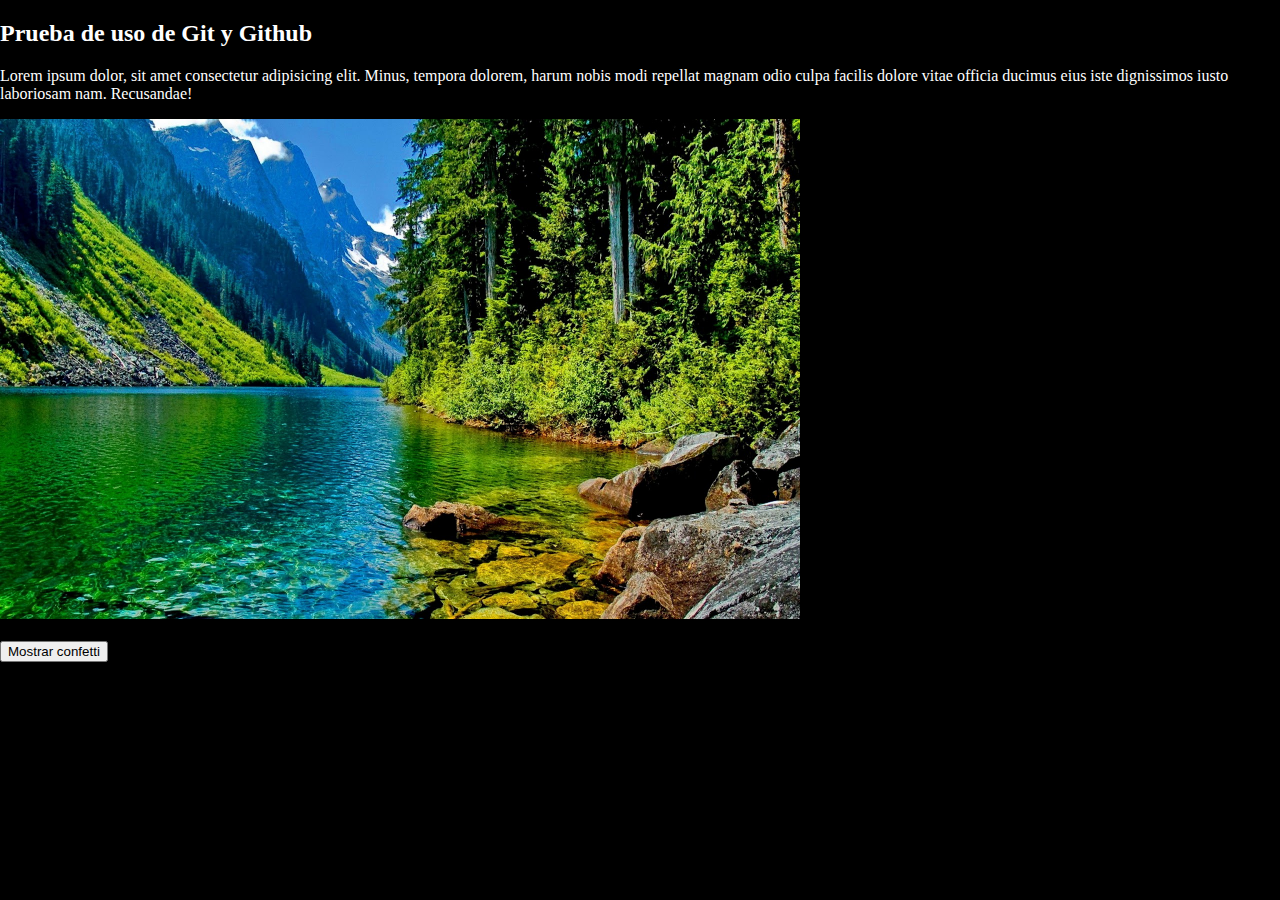
<file: index.html>
<!doctype html>
<html lang="en">

<head>
    <title>Prueba Git</title>
    <!-- Required meta tags -->
    <meta charset="utf-8" />
    <meta name="viewport" content="width=device-width, initial-scale=1, shrink-to-fit=no" />

    <!-- Bootstrap CSS v5.2.1 -->
    <link href="https://cdn.jsdelivr.net/npm/bootstrap@5.3.2/dist/css/bootstrap.min.css" rel="stylesheet"
        integrity="sha384-T3c6CoIi6uLrA9TneNEoa7RxnatzjcDSCmG1MXxSR1GAsXEV/Dwwykc2MPK8M2HN" crossorigin="anonymous" />
    <!-- Estilos propios -->
    <link rel="stylesheet" href="./css/estilos.css">
</head>

<body>
    <header>
        <!-- place navbar here -->
    </header>
    <main id="confetti" class="container-fluid text-center">
        <h2>Prueba de uso de Git y Github</h2>
        <p>Lorem ipsum dolor, sit amet consectetur adipisicing elit. Minus, tempora dolorem, harum nobis modi
            repellat magnam odio culpa facilis dolore vitae officia ducimus eius iste dignissimos iusto laboriosam
            nam. Recusandae!</p>

        <img class="img-fluid text-center" style="width: 800px;" src="./images/imagen1.jpg" alt="paisaje">
        <br><br>
        <button id="boton1" class="btn btn-outline-light">Mostrar confetti</button>
    </main>
    <footer>
        <!-- place footer here -->
    </footer>
    <!-- Bootstrap JavaScript Libraries -->
    <script src="https://cdn.jsdelivr.net/npm/@popperjs/core@2.11.8/dist/umd/popper.min.js"
        integrity="sha384-I7E8VVD/ismYTF4hNIPjVp/Zjvgyol6VFvRkX/vR+Vc4jQkC+hVqc2pM8ODewa9r"
        crossorigin="anonymous"></script>

    <script src="https://cdn.jsdelivr.net/npm/bootstrap@5.3.2/dist/js/bootstrap.min.js"
        integrity="sha384-BBtl+eGJRgqQAUMxJ7pMwbEyER4l1g+O15P+16Ep7Q9Q+zqX6gSbd85u4mG4QzX+"
        crossorigin="anonymous"></script>
    <!-- CDN de JQuery -->
    <script src="https://code.jquery.com/jquery-3.6.3.min.js"></script>
    <!-- funciones propias -->
    <script src="./js/funciones.js"></script>
</body>

</html>
</file>
<file: css/estilos.css>
body {
    background-color: black;
    color: white;
}

#confetti {
    background: #000;
    height: 100%;
    left: 0px;
    position: fixed;
    top: 0px;
    width: 100%;
    z-index: -1;
}
</file>
